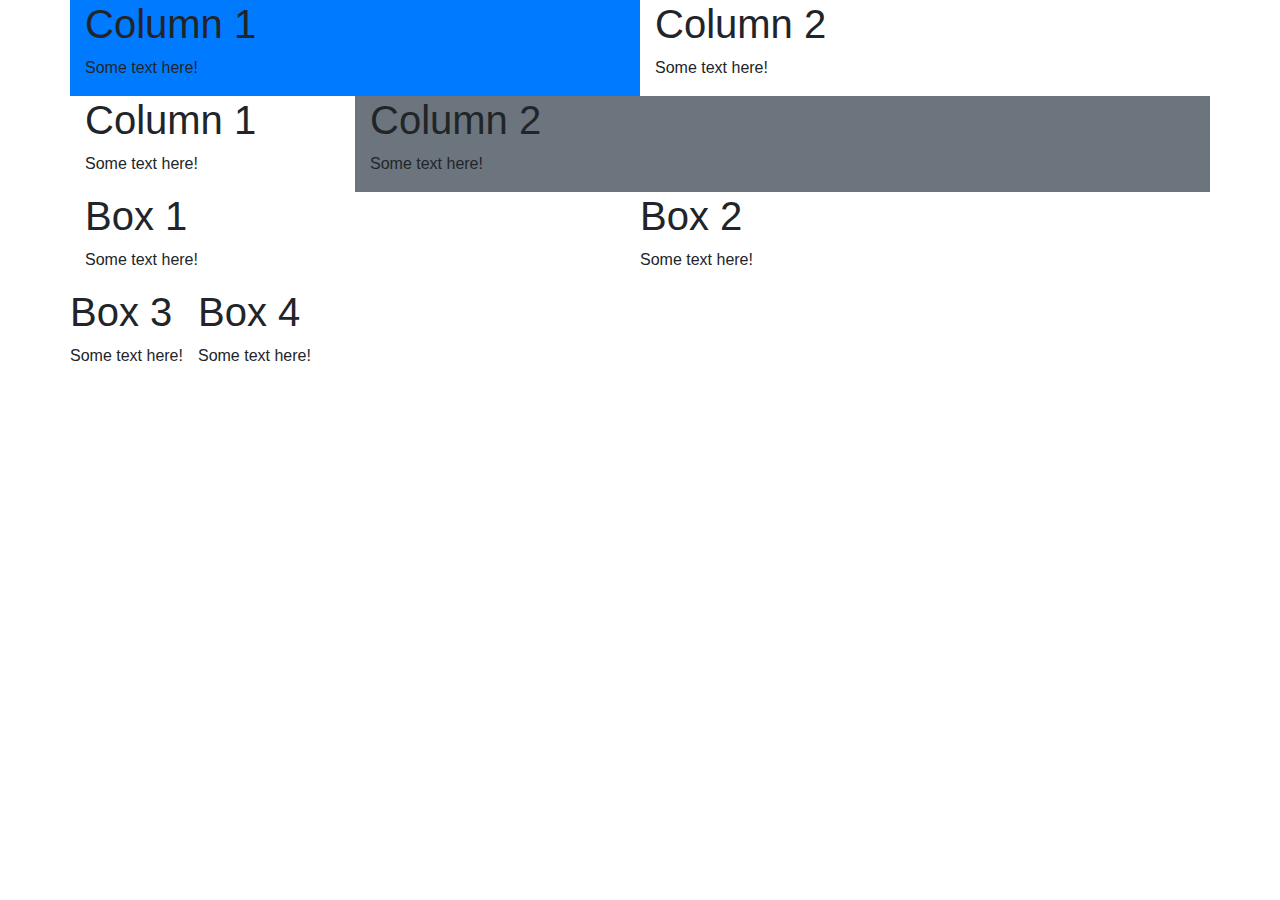
<file: bootstrap.html>
<!DOCTYPE html>
<html lang="en-US">
<head>
  <title>Bootstrap Grid System</title>
  <link href="css/bootstrap.css" rel="stylesheet" type="text/css">
</head>
<body>

  <div class="container">
    <div class="row">
      <div class="col-6 bg-primary">
        <h1>Column 1</h1>
        <p>Some text here!</p>
      </div>
      <div class="col-sm-6">
        <h1>Column 2</h1>
        <p>Some text here!</p>
      </div>
    </div>

    <div class="row">
      <div class="col-3">
        <h1>Column 1</h1>
        <p>Some text here!</p>
      </div>
      <div class="col-sm-9 bg-secondary">
        <h1>Column 2</h1>
        <p>Some text here!</p>
      </div>
    </div>

    <div class="row">
      <div class="col-6">
        <h1>Box 1</h1>
        <p>Some text here!</p>
      </div>
      <div class="col-xs-6">
        <h1>Box 2</h1>
        <p>Some text here!</p>
      </div>
    </div>

    <div class="row">
      <div class="col-xs-6">
        <h1>Box 3</h1>
        <p>Some text here!</p>
      </div>
      <div class="col-lg-6">
        <h1>Box 4</h1>
        <p>Some text here!</p>
      </div>
    </div>
  </div>
</body>
</html>
</file>
